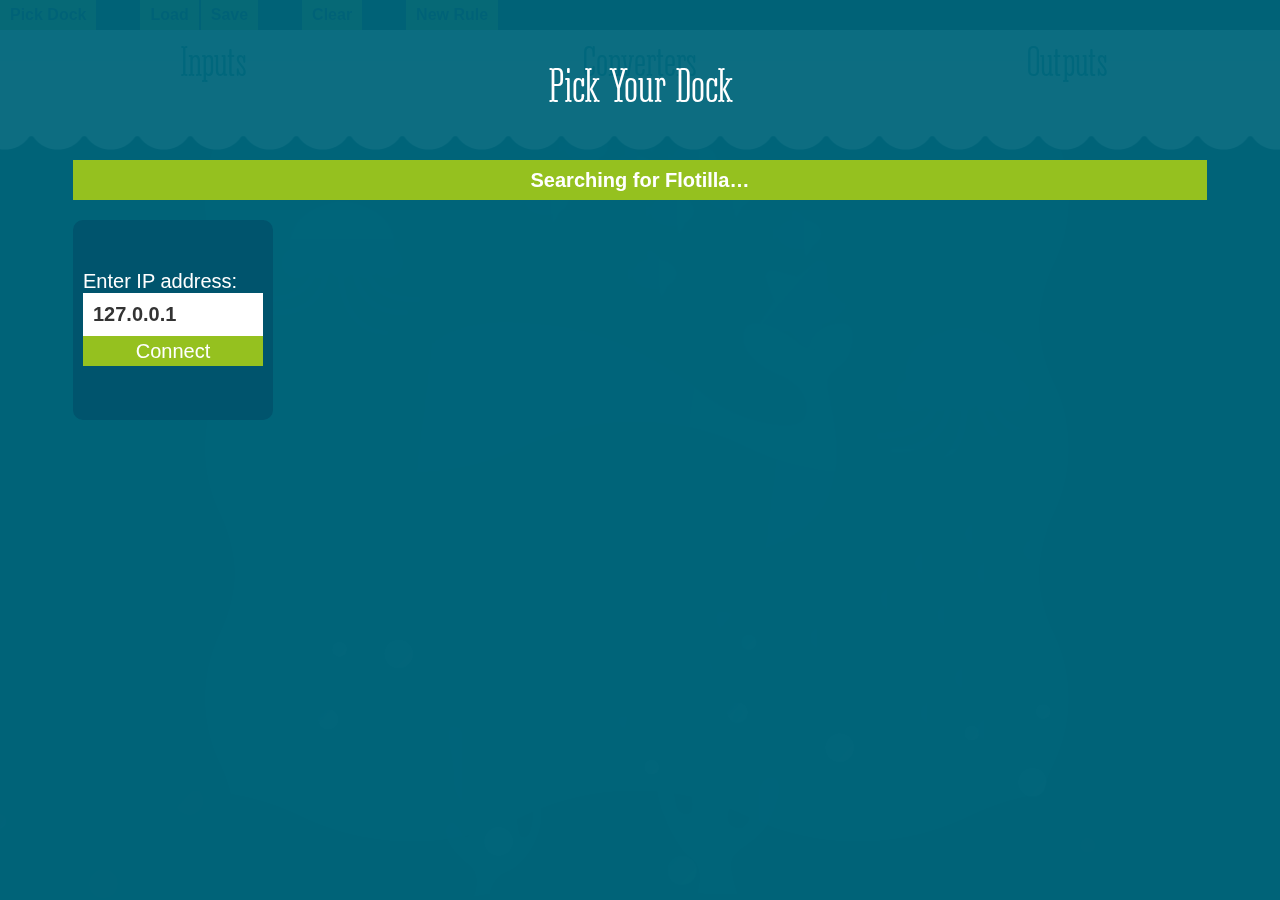
<file: rockpool/index.html>
<!DOCTYPE html>
<html>
    <head>
        <title>Rockpool - Flotilla</title>
        <link rel="stylesheet" href="css/jquery.fancybox.min.css">
        <link rel="stylesheet" href="css/pure-min.css">
        <link rel="stylesheet" href="css/rockpool.css">
        <meta name="apple-mobile-web-app-capable" content="yes">
        <meta name="apple-mobile-web-app-status-bar-style" content="black-translucent">
        <meta name="viewport" content="width = device-width, user-scalable = no, initial-scale = 1.0">
    </head>
    <body>
        <div class="main">
            <div class="toolbar" style="margin: 0px auto;width:100%;">
                <div id="tools" class="pure-g">
                    <div class="pure-u-5-5"><ul>
                        <li data-action="dock" class="button dock">Pick Dock</li>
                        <li class="spacer">&nbsp;</li>
                        <li data-action="load" class="button load">Load</li>
                        <li data-action="save" class="button save">Save</li>
                        <li class="spacer">&nbsp;</li>
                        <li data-action="clear" class="button clear">Clear</li>
                        <li class="spacer">&nbsp;</li>
                        <li data-action="new" class="button new">New Rule</li>
                    </ul></div>
                </div>
            </div>
            <div style="margin: 0px auto;width:100%;">
                <div id="header" class="pure-g">
                    <!--div class="pure-u-1-12 center logo"><i class="sprite sprite-icon-flotilla"></i></div-->
                    <div class="pure-u-1-3 center add-input"><h2>Inputs</h2></div>
                    <div class="pure-u-1-3 center add-converter"><h2>Converters</h2></div>
                    <div class="pure-u-1-3 center add-output"><h2>Outputs</h2></div>
                </div>
                <div id="rules">
                </div>
            </div>
        </div>
        <div style="display:none;" class="palettes"></div>
        <div style="display:none;" class="help-content">
            <header><h1 data-translate="true">Help</h1></header>
            <ul>
                <li>There are three concepts in Rockpool:
                    <ul>
                        <li>Inputs get a value from somewhere, usually a button on a module or a sensor value</li>
                        <li>Outputs send a value somewhere, like a motor, a light, or a display</li>
                        <li>Converters change a value, either by tweaking it directly or comparing it to another value</li>
                    </ul>
                </li>
                <li>To add a rule, click Inputs, Converters or Outputs and pick a starting point</li>
                <li>Next, click one of the slots on the rule to change what it does!</li>
                <li>Some converters want a comparison value, this will automatically create a new rule which you can tweak like any other.</li>
            </ul>
        </div>
    <script src="js/lib/jquery-2.1.1.min.js"></script>
    <script src="js/lib/fastclick.js"></script>
    <script src="js/rockpool.js"></script>
    <script src="js/rockpool.languify.js"></script>
    <script src="js/socket.io.min.js"></script>
    <script src="js/rockpool.widget.js"></script>
    <script src="js/rockpool.rule.js"></script>
    <script src="js/rockpool.inputs.js"></script>
    <script src="js/rockpool.outputs.js"></script>
    <script src="js/rockpool.converters.js"></script>
    <script src="js/rockpool.palette.js"></script>
    <script src="js/rockpool.module.js"></script>
    <script src="js/rockpool.modules.js"></script>
    <script src="js/rockpool.client.js"></script>
    <script src="js/rockpool.save.js"></script>
    <script src="js/rockpool.variables.js"></script>
    <script src="js/rockpool.find-hosts.worker.js"></script>

    <script src="js/lib/jquery.fancybox.min.js"></script>

    <script>
        "use strict";
        $(function () {rockpool.initialize()});
    </script>
    </body>
</html>
</file>
<file: rockpool/css/rockpool.css>
@import "structure.css";

.sprite {
    background-image: url(spritesheet-rockpool.png);
 }

body {
	background-color:#00546d;
	background-image:url('images/bg-waves.png');
	background-attachment:fixed;
    background-position: bottom center;
    background-repeat: repeat-x;

}

body:before {
    content: '';
    background: top center url('images/bg-life.png') repeat-x;
    background-size:1423px;
    width: 100%;
    height: 100%;
    display: block;
    position: fixed;
    z-index: -1;
}
body:after {
    content: '';
    background: bottom center url('images/background-kelp-distance.png') repeat-x;
    width: 100%;
    height: 100%;
    display: block;
    position: fixed;
    z-index: -1;
    left:0;
    top:0;
    background-size:800px;
}

/* Initial host picker UI */

.progress span {
    background:#95c11f;
}
.progress strong {
    color:#FFF;
}
.host-picker .host {
    background:#FFF;
    color:#000;
}

.host-picker .custom {
    background:#00546d;
    color:#FFF;
}

.host-picker .custom input {
    color:#333;
}

.main {
    min-height:100%;position:relative;
    z-index:0;
}

.main:before {
    content: '';
    background: left center url('images/bg-left.png') repeat-y;
    width: 100%;
    height: 100%;
    display: block;
    position: fixed;
    z-index: -1;
}

.main:after {
    content: '';
    background: right center url('images/bg-right.png') repeat-y;
    width: 100%;
    height: 100%;
    display: block;
    position: fixed;
    z-index: -2;
    left:0;top:0;
}

#header {
    background:center bottom url('images/bg-sky.png') repeat-x;
    height:150px;
}

#header h2 {
	color:#00829A;
    cursor:pointer;
}

.counts i {
    background:#00829A;
    border-radius:50%;
    color:#FFF;
}

.help-balloon {
    color:#FFF;
}

/* Toolbar */

.toolbar {
    background:#003040;
}

.toolbar li.button {
    background:#7DAF30;
    color:#003040;
    font-weight:bold;
}
.toolbar li.button:hover {
    background:#9DCF50;
    cursor:pointer;
    cursor:hand;
}
/* Rules */

.name, .inspector {
	color:#FFF;
}

.pipe {
	border-radius:0;
	padding:44px 0;
	box-sizing:border-box;
}
.pipe span {
	background:rgba(158,201,203,0.18);
	width:100%;
	height:100%;
	display:block;
	position: relative;
}
.pipe span:before, .pipe span:after {
	content: '';
	width:22px;
	height:44px;
	background:rgba(158,201,203,0.18);
	position: absolute;
	right:0px;
}
.pipe span:before {
	top:-44px;
	bottom:auto;
	border-top-right-radius: 22px;
}
.pipe span:after {
	bottom:-44px;
	top:auto;
	border-bottom-right-radius: 22px;
}
#rules canvas {background:none;}
#rules .graph {
	background:#9EC9CB;
background: -moz-linear-gradient(left, rgba(158,201,203,0.5) 0%, rgba(158,201,203,0.18) 100%); /* FF3.6+ */
background: -webkit-gradient(linear, left top, right top, color-stop(0%,rgba(158,201,203,0.5)), color-stop(100%,rgba(158,201,203,0.18))); /* Chrome,Safari4+ */
background: -webkit-linear-gradient(left, rgba(158,201,203,0.5) 0%,rgba(158,201,203,0.18) 100%); /* Chrome10+,Safari5.1+ */
background: -o-linear-gradient(left, rgba(158,201,203,0.5) 0%,rgba(158,201,203,0.18) 100%); /* Opera 11.10+ */
background: -ms-linear-gradient(left, rgba(158,201,203,0.5) 0%,rgba(158,201,203,0.18) 100%); /* IE10+ */
background: linear-gradient(to right, rgba(158,201,203,0.5) 0%,rgba(158,201,203,0.18) 100%); /* W3C */
filter: progid:DXImageTransform.Microsoft.gradient( startColorstr='#809ec9cb', endColorstr='#2e9ec9cb',GradientType=1 ); /* IE6-9 */
}

#rules .graph:after {
	display:none;
}

/* Overlays, Palettes and modals */

.fancybox-overlay, .modal {
	background-image:none;
    background-color:rgba(0, 101, 122, 0.95);
}
.palette h1, .palette h2, .palette .label {
	color:#FFFFFF;
}
.palette li {
	-webkit-transition:background 0.1s linear;
}
.palette li:hover {
	background:rgba(255,255,255,0.1);
	border-radius:10px;
	-webkit-transition:background 0s linear;
}
.palette div {
}
.modal .palette div {
}
.modal {
	padding-bottom:0px;
	border:3px solid #FFF;
}

.modal span.arrow.top {
	border-color:transparent;
    border-bottom-color: #FFF;
}

.modal span.arrow.left {
	border-color:transparent;
    border-right-color: #FFF;
}

.modal span.arrow.right {
	border-color:transparent;
    border-left-color: #FFF;
}
</file>
